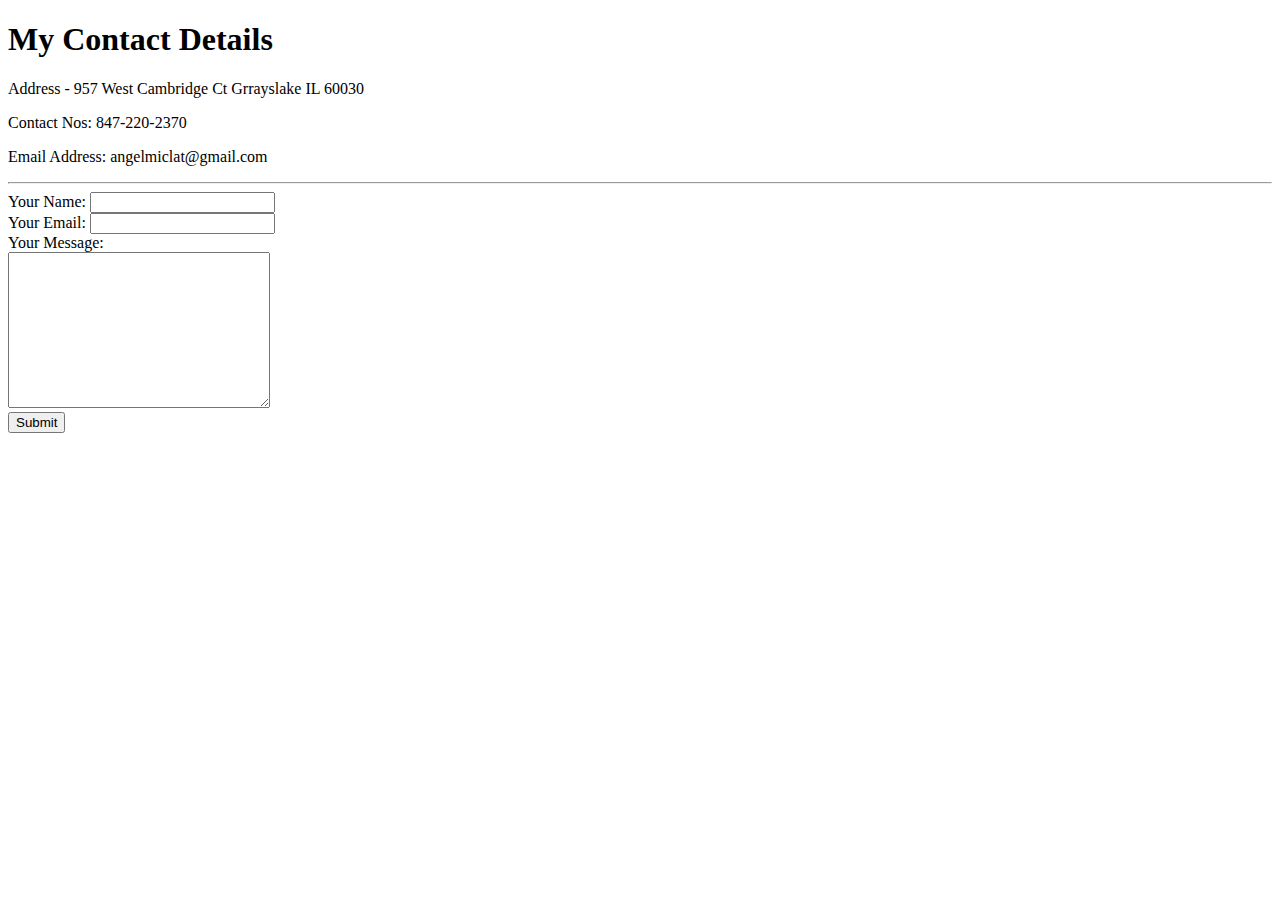
<file: ContactMe.html>
<!DOCTYPE html>
<html lang="en" dir="ltr">
  <head>
    <meta charset="utf-8">
    <title>Contact Details</title>
  </head>
  <body>
    <h1>My Contact Details</h1>
    <p> Address - 957 West Cambridge Ct Grrayslake IL 60030 </p>
    <p> Contact Nos: 847-220-2370 </p>
    <p> Email Address: angelmiclat@gmail.com </p>
    <hr>
    <form action="mailto:angelmiclat@gmail.com" method="post" enctype="text/plain">
        <label>Your Name:</label>
        <input type="text" name="yourName" value=""><br>
        <label>Your Email:</label>
        <input type="email" name="yourEmail" value=""><br>
        <label>Your Message:</label><br>
        <textarea name="yourMessage" rows="10" cols="30"></textarea><br>
        <input type="submit" name="">
    </form>
  </body>
</html>
</file>
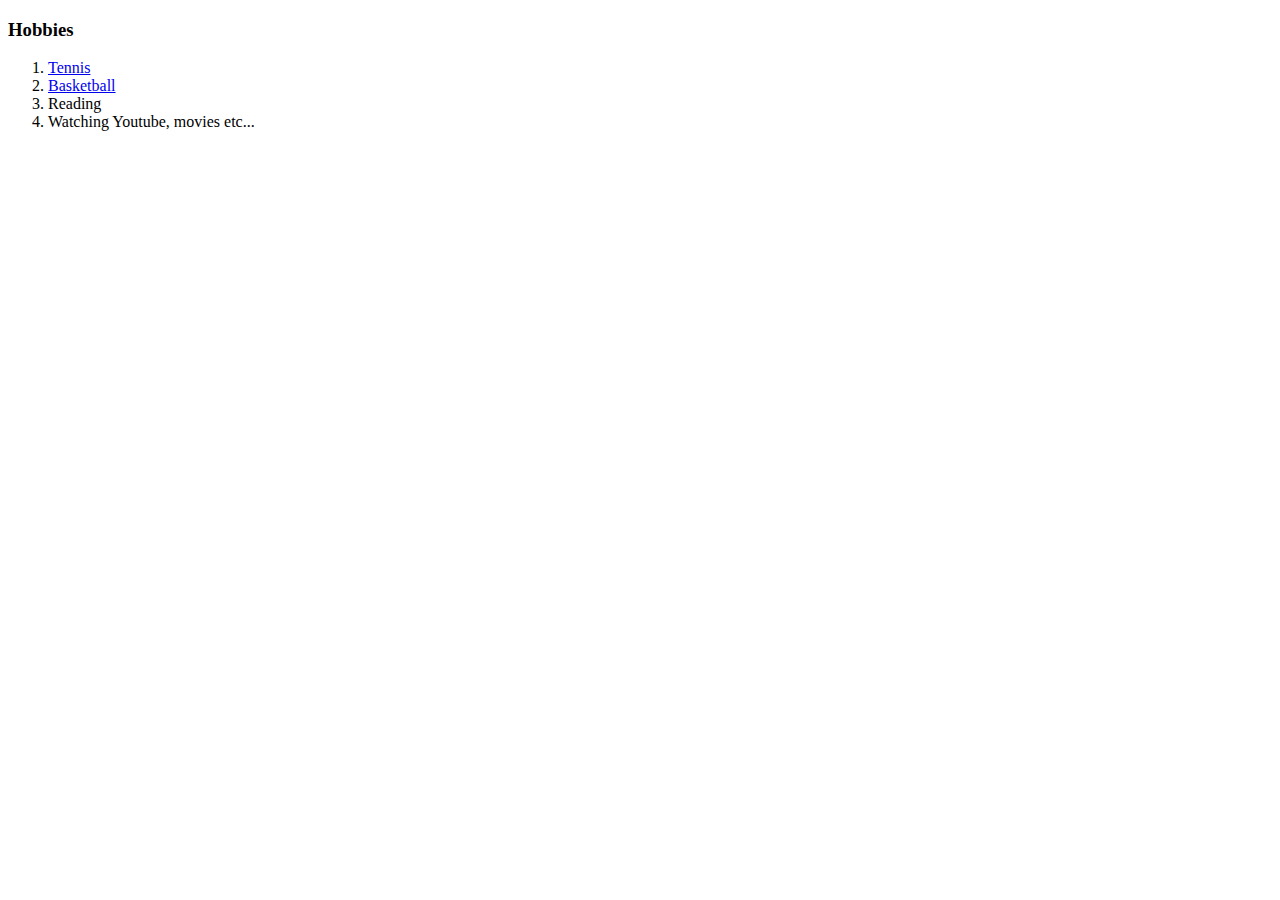
<file: hobbies.html>
<!DOCTYPE html>
<html lang="en" dir="ltr">
  <head>
    <meta charset="utf-8">
    <title>My Hobbies</title>
  </head>
  <body>
    <h3> Hobbies </h3>
    <ol>
       <li><a href="https://www.tennis.com">Tennis</a></li>
       <li><a href="https:/www.nba.com">Basketball</a></li>
      <li>Reading</li>
      <li>Watching Youtube, movies etc...</li>
    </ol>
  </body>
</html>
</file>
